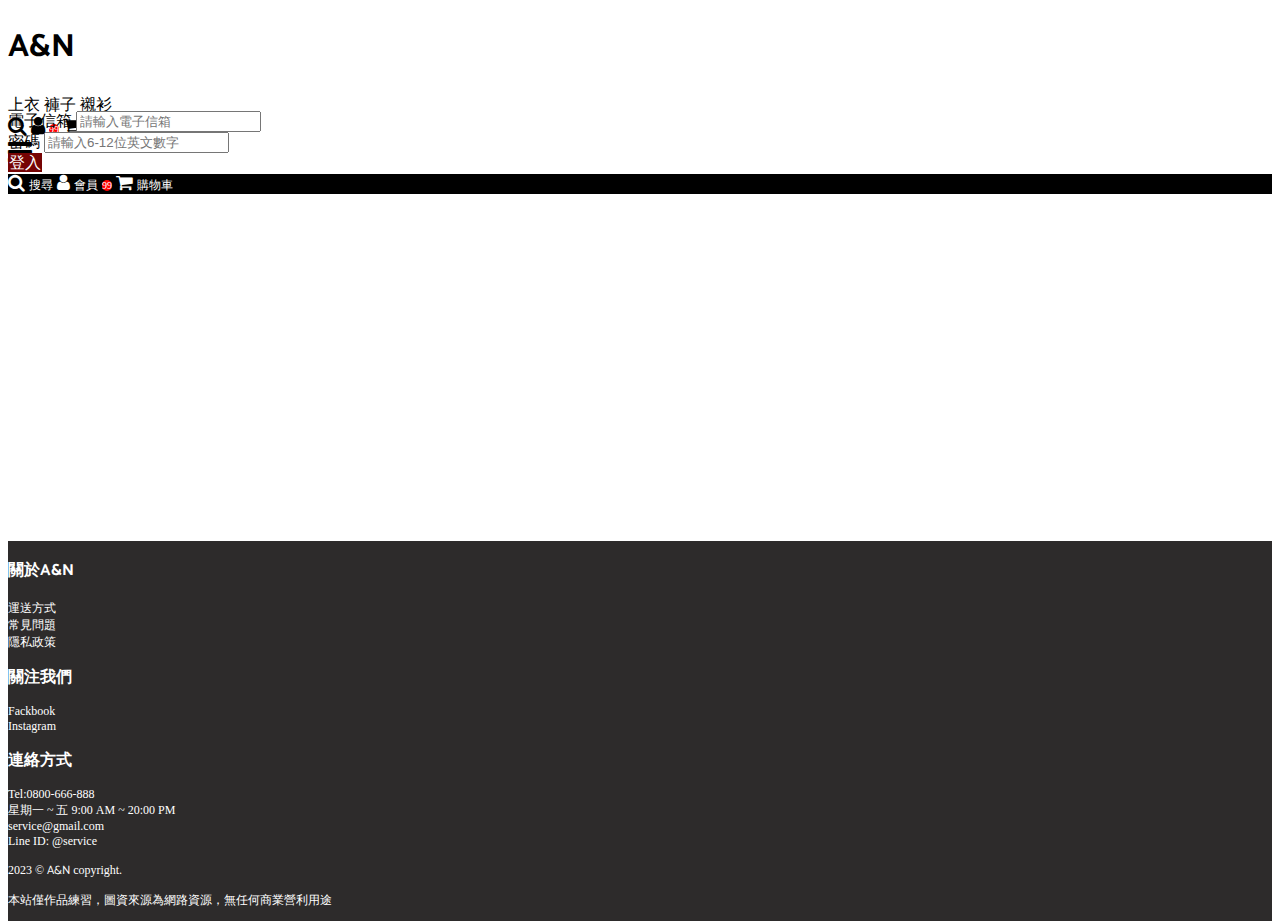
<file: login.html>
<!DOCTYPE html>
<html lang="en">

<head>
    <meta charset="UTF-8">
    <meta name="viewport" content="width=device-width, initial-scale=1.0">
    <title>A&N</title>
    <link href="https://cdn.jsdelivr.net/npm/bootstrap@5.1.1/dist/css/bootstrap.min.css" rel="stylesheet"
        integrity="sha384-F3w7mX95PdgyTmZZMECAngseQB83DfGTowi0iMjiWaeVhAn4FJkqJByhZMI3AhiU" crossorigin="anonymous">

    <link rel="stylesheet" href="css/font-awesome.min.css">
    <link rel="stylesheet" href="css/main-dist.css">
    <link rel="stylesheet" href="css/login-dist.css">
</head>

<body class="login">
    <header class="header shadow-sm position-fixed w-100 d-flex align-items-center">
        <div class="container">
            <div class="row align-items-center justify-content-between">
                <div
                    class="header_left col-12 col-xl-6 d-flex align-items-center justify-content-center justify-content-xl-start">
                    <a href="index.html" title="A&N" class="logo me-xl-3">
                        <h1 class="m-0">A&N</h1>
                    </a>
                    <!-- 電腦版 -->
                    <nav class="nav d-none d-xl-flex">
                        <a class="nav-link active" aria-current="page" href="products.html">上衣</a>
                        <a class="nav-link" href="products.html">褲子</a>
                        <a class="nav-link" href="products.html">襯衫</a>
                    </nav>
                    <!-- end 電腦版 -->
                </div>
                <!-- end .header_left -->
                <div class="header_right col-12 col-xl-6 d-none d-xl-flex align-items-xl-center justify-content-xl-end">
                    <div class="search_input position-relative" id="search_input">
                        <input type="text" placeholder="尋找商品?">
                        <a href="javascript:void(0);" class="icon position-absolute">
                            <i class="fa fa-search" aria-hidden="true"></i>
                        </a>
                    </div>
                    <a href="javascript:void(0);" class="icon ms-3" id="search">
                        <i class="fa fa-search" aria-hidden="true"></i>
                    </a>
                    <a href="login.html" class="icon ms-3">
                        <i class="fa fa-user" aria-hidden="true"></i>
                    </a>
                    <a href="cart.html" class="icon ms-3 position-relative">
                        <span
                            class="bell_total d-flex align-items-center justify-content-center position-absolute">99</span>
                        <i class="fa fa-shopping-cart" aria-hidden="true"></i>
                    </a>
                </div>
                <!-- end .header_right -->
                <!-- 漢堡按鈕 -->
                <a href="javascript:void(0);" class="menu d-xl-none position-absolute" id="menu">
                    <i class="fa fa-bars" aria-hidden="true"></i>
                </a>
                <!-- end 漢堡按鈕 -->
            </div>
            <!-- end .row -->
        </div>
        <!-- end .container -->
    </header>
    <!-- end .header -->

    <!-- 漢堡選單 -->
    <div class="menu_list position-absolute h-100" id="menu_list">
        <nav class="nav d-xl-none p-3" id="m_nav">
            <a class="nav-link d-flex align-items-center justify-content-between" aria-current="page"
                href="products.html">
                <span>上衣</span>
                <i class="fa fa-angle-right" aria-hidden="true"></i>
            </a>
            <a class="nav-link d-flex align-items-center justify-content-between" href="products.html">
                <span>褲子</span>
                <i class="fa fa-angle-right" aria-hidden="true"></i>
            </a>
            <a class="nav-link d-flex align-items-center justify-content-between" href="products.html">
                <span>襯衫</span>
                <i class="fa fa-angle-right" aria-hidden="true"></i>
            </a>
        </nav>
    </div>
    <!-- end 漢堡選單 -->

    <main>
        <div class="box1 container py-5 mb-5">
            <div class="row">
                <div class="col">

                </div>
                <div class="col-12 col-md-6 shadow bg-body rounded p-3">
                    <div class="mb-3">
                        <label for="email" class="form-label">電子信箱</label>
                        <input type="text" class="form-control" id="email"
                            placeholder="請輸入電子信箱">
                    </div>
                    <div class="mb-3">
                        <label for="pwd" class="form-label">密碼</label>
                        <input type="password" class="form-control" id="formGroupExampleInput"
                            placeholder="請輸入6-12位英文數字">
                    </div>
                    <a href="javascript:void(0);" class="login_btn btn w-100">登入</a>
                </div>
                <div class="col">

                </div>
            </div>
        </div>
    </main>
    <!-- end main -->

    <footer class="footer p-3">
        <div class="container mb-md-5">
            <div class="row row-cols-1 row-cols-md-3 text-center">
                <div class="col mb-3 mb-md-0">
                    <h3>關於<span class="logo">A&N</span></h3>
                    <ul>
                        <li>
                            <a href="javascript:void(0);" title="運送方式">運送方式</a>
                        </li>
                        <li>
                            <a href="javascript:void(0);" title="常見問題">常見問題</a>
                        </li>
                        <li>
                            <a href="javascript:void(0);" title="隱私政策">隱私政策</a>
                        </li>
                    </ul>
                </div>
                <div class="col mb-3 mb-md-0">
                    <h3>關注我們</h3>
                    <ul>
                        <li>
                            <a href="javascript:void(0);" title="Fackbook">Fackbook</a>
                        </li>
                        <li>
                            <a href="javascript:void(0);" title="Instagram">Instagram</a>
                        </li>
                    </ul>
                </div>
                <div class="col mb-3 mb-md-0">
                    <h3>連絡方式</h3>
                    <ul>
                        <li>Tel:0800-666-888</li>
                        <li>星期一 ~ 五 9:00 AM ~ 20:00 PM</li>
                        <li>service@gmail.com</li>
                        <li>Line ID: @service</li>
                    </ul>
                </div>
            </div>
        </div>
        <div class="copyright container">
            <div class="row text-center">
                <p class="mb-1">2023 &copy; <span class="logo">A&N</span> copyright.</p>
                <p class="mb-1">本站僅作品練習，圖資來源為網路資源，無任何商業營利用途</p>
            </div>
        </div>
    </footer>
    <!-- end .footer -->

    <div class="near_btn position-fixed bottom-0 start-50 translate-middle-x w-100 p-2 d-block d-xl-none">
        <div class="search_input position-absolute w-100 p-2" id="m_search_input">
            <input type="text" class="w-100" placeholder="尋找商品?">
            <a href="javascript:void(0);" class="icon position-absolute">
                <i class="fa fa-search" aria-hidden="true"></i>
            </a>
        </div>
        <div class="row row-cols-3 g-0">
            <a href="javascript:void(0);" class="icon text-center" id="m_search">
                <i class="fa fa-search" aria-hidden="true"></i>
                <span class="d-block">搜尋</span>
            </a>
            <a href="login.html" class="icon text-center">
                <i class="fa fa-user" aria-hidden="true"></i>
                <span class="d-block">會員</span>
            </a>
            <a href="cart.html" class="icon text-center position-relative">
                <span class="bell_total d-flex align-items-center justify-content-center position-absolute">99</span>
                <i class="fa fa-shopping-cart" aria-hidden="true"></i>
                <span class="d-block">購物車</span>
            </a>
        </div>
    </div>
    <!-- end .near_btn -->

    <div class="tools position-fixed">
        <a href="javascript:void(0);"
            class="gotop d-flex align-items-center justify-content-center shadow position-relative" id="gotop" title="">
            <i class="fa fa-angle-up position-absolute" aria-hidden="true"></i>
        </a>
    </div>

    <script src="https://ajax.googleapis.com/ajax/libs/jquery/1.12.4/jquery.min.js"></script>
    <script src="https://cdn.jsdelivr.net/npm/bootstrap@5.1.1/dist/js/bootstrap.bundle.min.js"
        integrity="sha384-/bQdsTh/da6pkI1MST/rWKFNjaCP5gBSY4sEBT38Q/9RBh9AH40zEOg7Hlq2THRZ"
        crossorigin="anonymous"></script>
    
    <script src="js/main-dist.js"></script>
</body>

</html>
</file>
<file: css/main-dist.css>
@import url("https://fonts.googleapis.com/css2?family=Catamaran:wght@600&family=Noto+Sans+TC:wght@500&family=Satisfy&display=swap");body{color:#000000;position:relative}main{margin-top:45px}li,ul{list-style:none;margin:0;padding:0}a{text-decoration:none}img:not(.img_icon,.img){max-width:100%;width:100%;-o-object-fit:cover;object-fit:cover}.ellipsis1{overflow:hidden;white-space:nowrap;text-overflow:ellipsis}.ellipsis2{overflow:hidden;display:-webkit-box;text-overflow:ellipsis;-webkit-line-clamp:2;-webkit-box-orient:vertical;white-space:normal}.header{top:0;left:0;z-index:2;background:#ffffff;height:45px}.header .header_left .logo{font-family:"Catamaran",sans-serif;color:#000000}.header .header_left .logo:hover{color:#000000}.header .header_left .nav a{color:#000000}.header .header_right .icon i{color:#000000;font-size:20px}.header .header_right .search_input{display:none}.header .header_right .search_input.active{display:block}.header .header_right .search_input input{border:0;border-bottom:1px solid rgba(0,0,0,0.125);padding:1px 40px 1px 2px}.header .header_right .search_input input:focus{outline:0}.header .header_right .search_input a{right:10px}.header .menu{top:0;right:20px;font-size:28px;color:#000000;width:24px;height:28px}.header .bell_total{width:18px;height:18px;background:#ff0000;border-radius:30px;top:-4px;left:0;right:-30px;margin:auto;font-size:10px;color:#ffffff}.menu_list{top:0;left:0;width:0;z-index:4;background:#ffffff}.menu_list .nav{display:none}.menu_list .nav.active{display:block}.menu_list .nav a{color:#000000;border-bottom:1px solid rgba(0,0,0,0.125)}.menu_list .nav a i{font-size:24px}.footer{color:#ffffff;background:#2d2b2b;margin-bottom:57px}.footer h3{font-size:16px}.footer ul li{font-size:12px}.footer ul li a{color:#ffffff}.footer .copyright{font-size:12px}.footer .logo{font-family:"Catamaran",sans-serif}.card h2{color:#485a6d;font-size:16px}.card .card-text span{color:#485a6d}.card del{color:#485a6d}.card .sale_price{color:#ff0000}.near_btn{background:#000000;left:0;bottom:0;z-index:4}.near_btn .search_input{background:#ffffff;left:0;top:-43px;display:none;z-index:4}.near_btn .search_input.active{display:block}.near_btn .search_input input{border:0;border-bottom:1px solid rgba(0,0,0,0.125);padding:1px 40px 1px 2px}.near_btn .search_input input:focus{outline:0}.near_btn .search_input a{color:#000000;right:15px}.near_btn a{color:#ffffff}.near_btn a i{font-size:18px}.near_btn a span{font-size:12px}.near_btn a .bell_total{width:18px;height:18px;background:#ff0000;border-radius:30px;top:0;left:0;right:-30px;margin:auto;font-size:10px}.tools{right:5%;bottom:115px}.tools .gotop{width:45px;height:45px;border-radius:50%;background:#ffffff;color:#000000;font-size:28px;opacity:0}.tools .gotop i{bottom:11px}.breadcrumb li a{color:#000000}.breadcrumb li h1{font-size:16px}.num .input-group{width:150px}.num .input-group button{background-color:rgba(0,0,0,0.125);border-color:rgba(0,0,0,0.125)}.save_btn{color:#ffffff;background-color:#760404;border:1px solid #760404}.save_btn:hover{color:#ffffff}@media (min-width:1200px){.footer{margin-bottom:0}}
</file>
<file: css/login-dist.css>
body,html{height:100%}.login .box1 .login_btn{border:1px solid #760404;background:#760404;color:#ffffff}.footer{position:absolute;width:100%;left:0;bottom:0}
</file>
